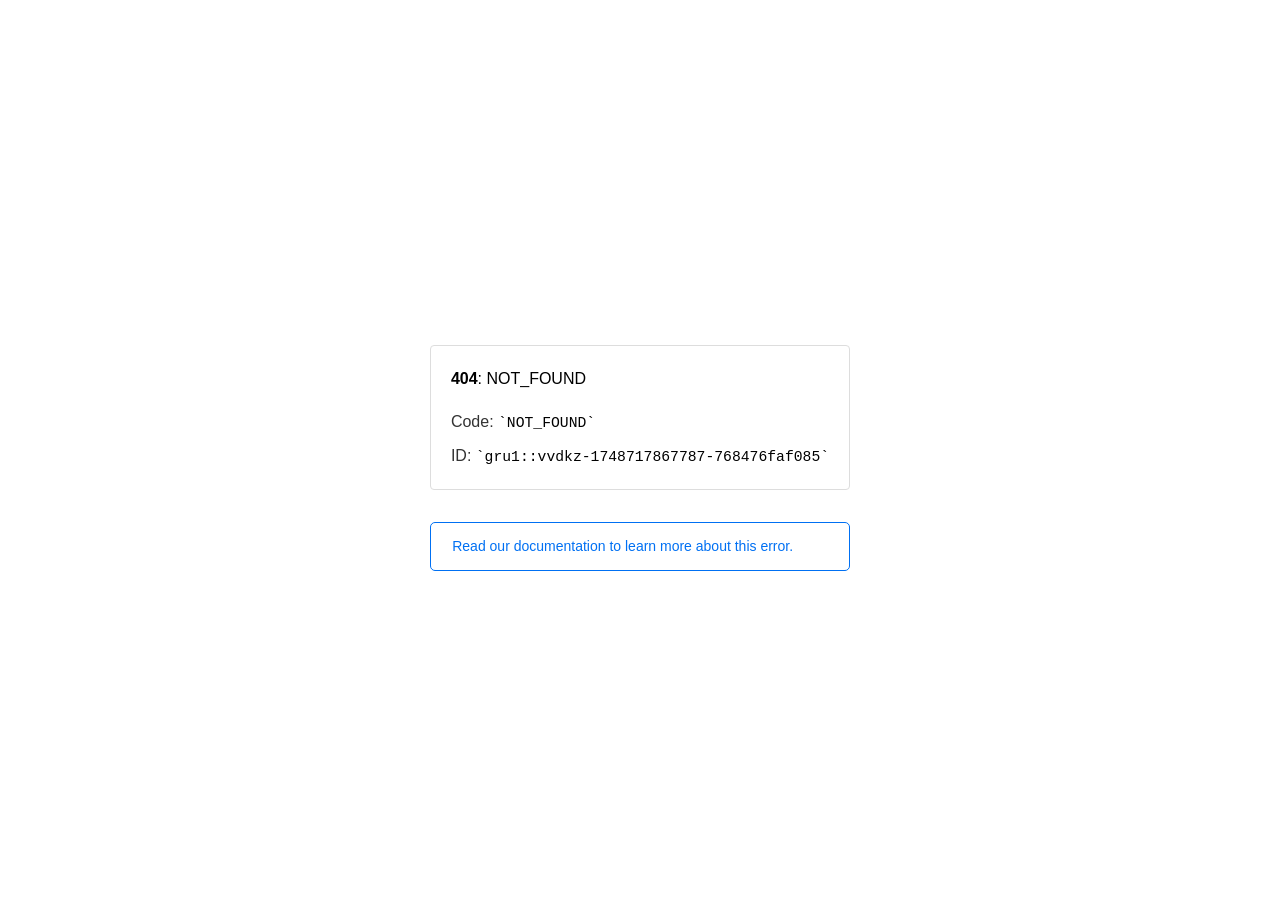
<file: css2.html>
<!doctype html><html lang=en><meta charset=utf-8><meta name=viewport content="width=device-width,initial-scale=1"><meta name=theme-color content=#000><title>404: NOT_FOUND</title><style>html{font-size:62.5%;box-sizing:border-box;height:-webkit-fill-available}*,::after,::before{box-sizing:inherit}body{font-family:sf pro text,sf pro icons,helvetica neue,helvetica,arial,sans-serif;font-size:1.6rem;line-height:1.65;word-break:break-word;font-kerning:auto;font-variant:normal;-webkit-font-smoothing:antialiased;-moz-osx-font-smoothing:grayscale;text-rendering:optimizeLegibility;hyphens:auto;height:100vh;height:-webkit-fill-available;max-height:100vh;max-height:-webkit-fill-available;margin:0}::selection{background:#79ffe1}::-moz-selection{background:#79ffe1}a{cursor:pointer;color:#0070f3;text-decoration:none;transition:all .2s ease;border-bottom:1px solid #0000}a:hover{border-bottom:1px solid #0070f3}ul{padding:0;margin-left:1.5em;list-style-type:none}li{margin-bottom:10px}ul li:before{content:'\02013'}li:before{display:inline-block;color:#ccc;position:absolute;margin-left:-18px;transition:color .2s ease}code{font-family:Menlo,Monaco,Lucida Console,Liberation Mono,DejaVu Sans Mono,Bitstream Vera Sans Mono,Courier New,monospace,serif;font-size:.92em}code:after,code:before{content:'`'}.container{display:flex;justify-content:center;flex-direction:column;min-height:100%}main{max-width:80rem;padding:4rem 6rem;margin:auto}ul{margin-bottom:32px}.error-title{font-size:2rem;padding-left:22px;line-height:1.5;margin-bottom:24px}.error-title-guilty{border-left:2px solid #ed367f}.error-title-innocent{border-left:2px solid #59b89c}@media(max-width:500px){.owner-error{display:none}}main p{color:#333}.devinfo-container{border:1px solid #ddd;border-radius:4px;padding:2rem;display:flex;flex-direction:column;margin-bottom:32px}.error-code{margin:0;font-size:1.6rem;color:#000;margin-bottom:1.6rem}.devinfo-line{color:#333}.devinfo-line code,code,li{color:#000}.devinfo-line:not(:last-child){margin-bottom:8px}.docs-link,.contact-link{font-weight:500}header,footer,footer a{display:flex;justify-content:center;align-items:center}header,footer{min-height:100px;height:100px}header{border-bottom:1px solid #eaeaea}header h1{font-size:1.8rem;margin:0;font-weight:500}header p{font-size:1.3rem;margin:0;font-weight:500}.header-item{display:flex;padding:0 2rem;margin:2rem 0;text-decoration:line-through;color:#999}.header-item.active{color:#ff0080;text-decoration:none}.header-item.first{border-right:1px solid #eaeaea}.header-item-content{display:flex;flex-direction:column}.header-item-icon{margin-right:1rem;margin-top:.6rem}footer{border-top:1px solid #eaeaea}footer a{color:#000}footer a:hover{border-bottom-color:#0000}footer svg{margin-left:.8rem}.note{padding:8pt 16pt;border-radius:5px;border:1px solid #0070f3;font-size:14px;line-height:1.8;color:#0070f3}@media(max-width:500px){.devinfo-container .devinfo-line code{margin-top:.4rem}.devinfo-container .devinfo-line:not(:last-child){margin-bottom:1.6rem}.devinfo-container{margin-bottom:0}header{flex-direction:column;height:auto;min-height:auto;align-items:flex-start}.header-item.first{border-right:none;margin-bottom:0}main{padding:1rem 2rem}body{font-size:1.4rem;line-height:1.55}footer{display:none}.note{margin-top:16px}}</style><div class=container><main><p class=devinfo-container><span class=error-code><strong>404</strong>: NOT_FOUND</span>
<span class=devinfo-line>Code: <code>NOT_FOUND</code></span>
<span class=devinfo-line>ID: <code>gru1::vvdkz-1748717867787-768476faf085</code></p><a href=https://vercel.com/docs/errors/platform-error-codes#not_found class=owner-error><div class=note>Read our documentation to learn more about this error.</div></a></main></div>
</file>
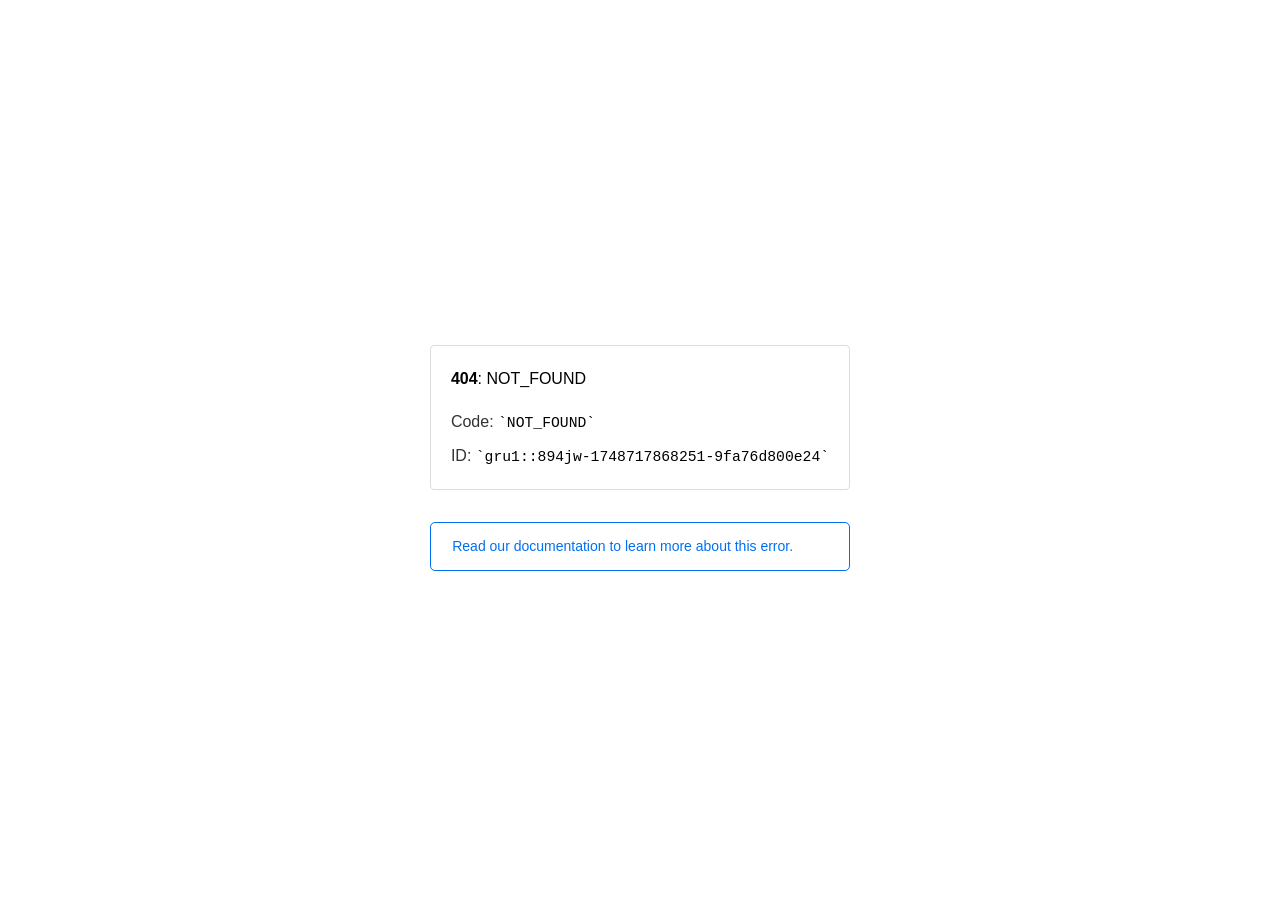
<file: produtos/images/pizarria.html>
<!doctype html><html lang=en><meta charset=utf-8><meta name=viewport content="width=device-width,initial-scale=1"><meta name=theme-color content=#000><title>404: NOT_FOUND</title><style>html{font-size:62.5%;box-sizing:border-box;height:-webkit-fill-available}*,::after,::before{box-sizing:inherit}body{font-family:sf pro text,sf pro icons,helvetica neue,helvetica,arial,sans-serif;font-size:1.6rem;line-height:1.65;word-break:break-word;font-kerning:auto;font-variant:normal;-webkit-font-smoothing:antialiased;-moz-osx-font-smoothing:grayscale;text-rendering:optimizeLegibility;hyphens:auto;height:100vh;height:-webkit-fill-available;max-height:100vh;max-height:-webkit-fill-available;margin:0}::selection{background:#79ffe1}::-moz-selection{background:#79ffe1}a{cursor:pointer;color:#0070f3;text-decoration:none;transition:all .2s ease;border-bottom:1px solid #0000}a:hover{border-bottom:1px solid #0070f3}ul{padding:0;margin-left:1.5em;list-style-type:none}li{margin-bottom:10px}ul li:before{content:'\02013'}li:before{display:inline-block;color:#ccc;position:absolute;margin-left:-18px;transition:color .2s ease}code{font-family:Menlo,Monaco,Lucida Console,Liberation Mono,DejaVu Sans Mono,Bitstream Vera Sans Mono,Courier New,monospace,serif;font-size:.92em}code:after,code:before{content:'`'}.container{display:flex;justify-content:center;flex-direction:column;min-height:100%}main{max-width:80rem;padding:4rem 6rem;margin:auto}ul{margin-bottom:32px}.error-title{font-size:2rem;padding-left:22px;line-height:1.5;margin-bottom:24px}.error-title-guilty{border-left:2px solid #ed367f}.error-title-innocent{border-left:2px solid #59b89c}@media(max-width:500px){.owner-error{display:none}}main p{color:#333}.devinfo-container{border:1px solid #ddd;border-radius:4px;padding:2rem;display:flex;flex-direction:column;margin-bottom:32px}.error-code{margin:0;font-size:1.6rem;color:#000;margin-bottom:1.6rem}.devinfo-line{color:#333}.devinfo-line code,code,li{color:#000}.devinfo-line:not(:last-child){margin-bottom:8px}.docs-link,.contact-link{font-weight:500}header,footer,footer a{display:flex;justify-content:center;align-items:center}header,footer{min-height:100px;height:100px}header{border-bottom:1px solid #eaeaea}header h1{font-size:1.8rem;margin:0;font-weight:500}header p{font-size:1.3rem;margin:0;font-weight:500}.header-item{display:flex;padding:0 2rem;margin:2rem 0;text-decoration:line-through;color:#999}.header-item.active{color:#ff0080;text-decoration:none}.header-item.first{border-right:1px solid #eaeaea}.header-item-content{display:flex;flex-direction:column}.header-item-icon{margin-right:1rem;margin-top:.6rem}footer{border-top:1px solid #eaeaea}footer a{color:#000}footer a:hover{border-bottom-color:#0000}footer svg{margin-left:.8rem}.note{padding:8pt 16pt;border-radius:5px;border:1px solid #0070f3;font-size:14px;line-height:1.8;color:#0070f3}@media(max-width:500px){.devinfo-container .devinfo-line code{margin-top:.4rem}.devinfo-container .devinfo-line:not(:last-child){margin-bottom:1.6rem}.devinfo-container{margin-bottom:0}header{flex-direction:column;height:auto;min-height:auto;align-items:flex-start}.header-item.first{border-right:none;margin-bottom:0}main{padding:1rem 2rem}body{font-size:1.4rem;line-height:1.55}footer{display:none}.note{margin-top:16px}}</style><div class=container><main><p class=devinfo-container><span class=error-code><strong>404</strong>: NOT_FOUND</span>
<span class=devinfo-line>Code: <code>NOT_FOUND</code></span>
<span class=devinfo-line>ID: <code>gru1::894jw-1748717868251-9fa76d800e24</code></p><a href=https://vercel.com/docs/errors/platform-error-codes#not_found class=owner-error><div class=note>Read our documentation to learn more about this error.</div></a></main></div>
</file>
